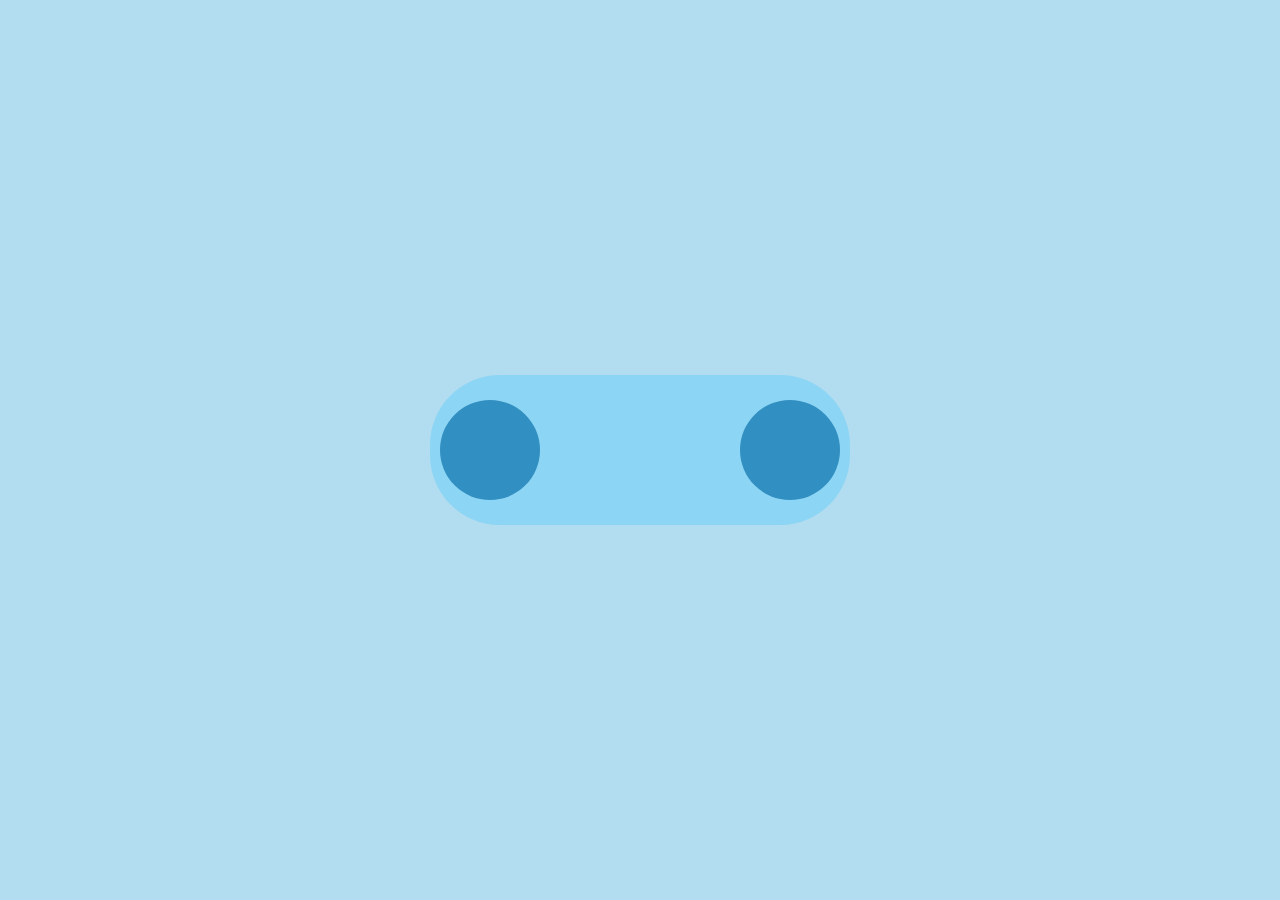
<file: Box project/index.html>
<!DOCTYPE html>
<html>

<head>
    <meta charset="UTF-8">
    <meta name="viewport" content="width=device-width, initial-scale=1.0">
    <meta name="author" content="Annabel OLuchi">
    <meta name="description" content="Box Project Display">
    <title>The Box Project</title>
    <link rel="stylesheet" href="style.css">
</head>

<body>
    <div class="box">
        <div class="circle left"></div>
        <div class="circle right"></div>
    </div>
</body>

</html>
</file>
<file: Box project/style.css>
body {
    display: flex;
    justify-content: center;
    align-items: center;
    height: 100vh;
    margin: 0;
    background-color: #b2dcef; 
}

.box {
    width: 400px;
    height: 150px;
    background-color: #8CD5F5; 
    border-radius: 70px;
    position: relative;
    display: flex;
    justify-content: space-between;
    align-items: center;
    padding: 0 10px;
}

.circle {
    width: 100px;
    height: 100px;
    background-color: #328FC1; 
    border-radius: 50%;
}

.left {
    margin-right: auto;
}

.right {
    margin-left: auto;
}
</file>
